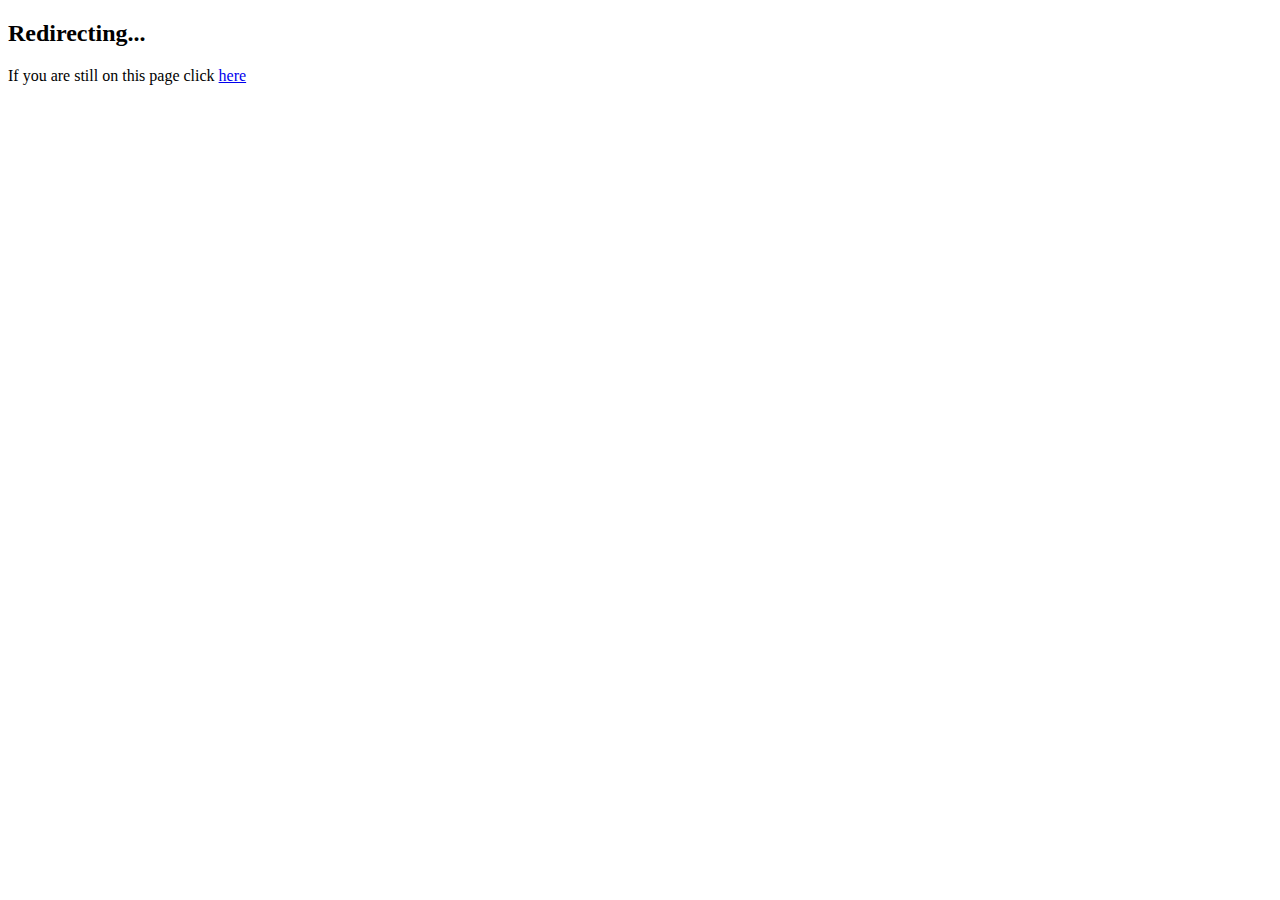
<file: web/src/main/webapp/index.html>
<!DOCTYPE html>
<html lang="en">
   <head>
      <title>Index redirect</title>
      <meta charset="UTF-8">
      <meta name="viewport" content="width=device-width, initial-scale=1.0">
      <meta http-equiv="refresh" content="0; URL=./home.jsp" />
   </head>
   <body>
      <h2>Redirecting...</h2>
      <p>If you are still on this page click <a href="./home.jsp">here</a></p>
   </body>
</html>
</file>
